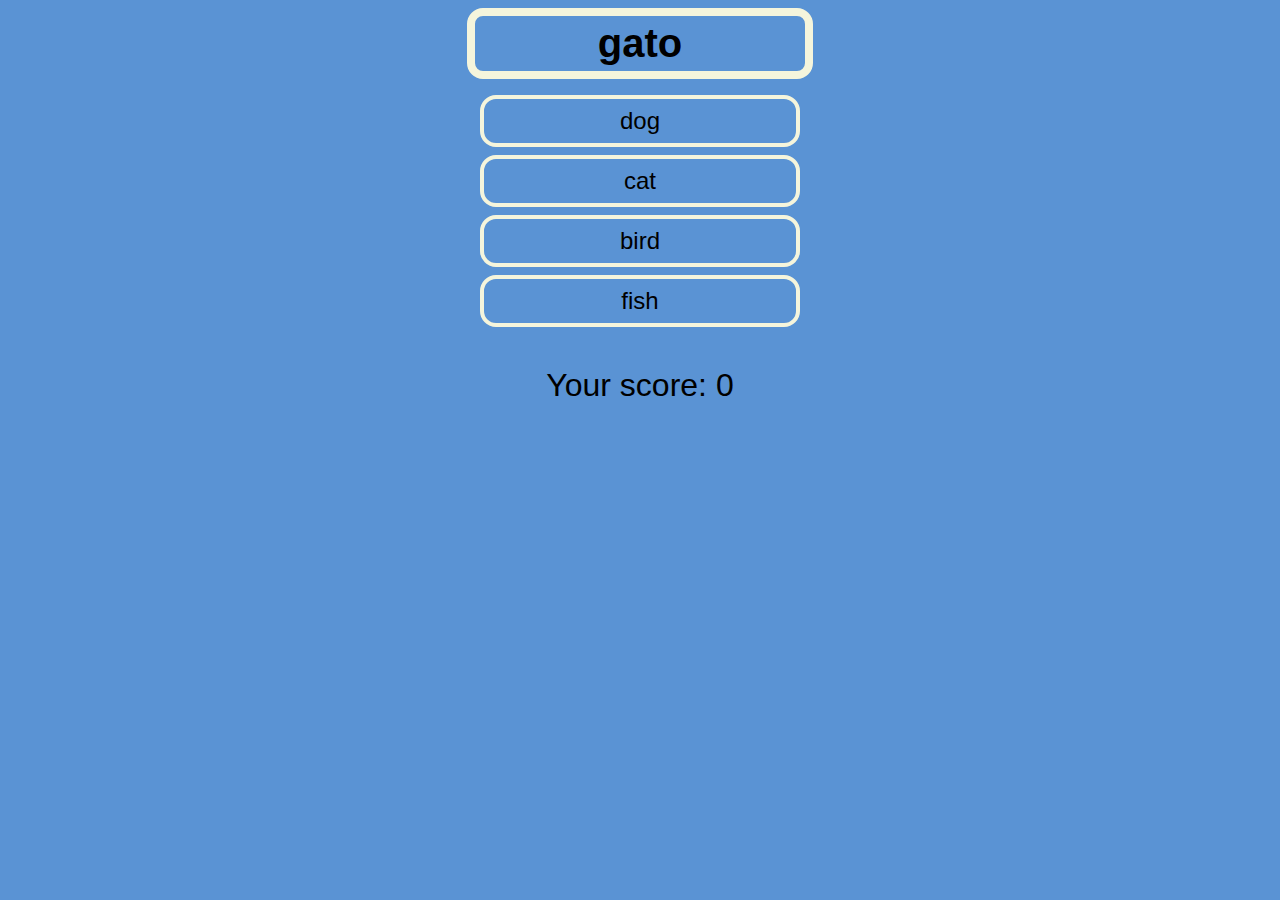
<file: JS_Language_Game/app/index.html>
<!DOCTYPE html>
<html lang="en">
  <head>
    <meta charset="UTF-8" />
    <meta http-equiv="X-UA-Compatible" content="IE=edge" />
    <meta name="viewport" content="width=device-width, initial-scale=1.0" />
    <link rel="stylesheet" href="style.css" />
    <title>Document</title>
  </head>
  <body>
    <div id="wrapper">
      <div id="title"></div>
      <ul>
        <li class="alternative"></li>
        <li class="alternative"></li>
        <li class="alternative"></li>
        <li class="alternative"></li>
      </ul>
      <div id="result"></div>
      <div id="score"></div>
    </div>
    <!-- <button id="btn">I'm doing nothing</button> -->
    <script src="script.js"></script>
  </body>
</html>
</file>
<file: JS_Language_Game/app/style.css>
body {
  background: #5a93d4;
  font-family: Arial, Helvetica, sans-serif;
  text-align: center;
}

#wrapper {
  width: 100%;
  display: flex;
  flex-direction: column;
  align-items: center;
}

#wrapper div,
#wrapper ul {
  width: 50%;
  max-width: 20rem;
}

ul {
  padding: 0;
}

#title {
  font-size: 2.5rem;
  font-weight: bold;
  padding: 0.3rem;
  border: 0.5rem solid beige;
  border-radius: 1rem;
}

.alternative {
  list-style: none;
  padding: 0.5rem;
  font-size: 1.5rem;
  cursor: pointer;
  border: 0.3rem solid beige;
  border-radius: 1rem;
  margin-bottom: 0.5rem;
}

.alternative:hover {
  background-color: beige;
}

#result {
  font-size: 1.5rem;
}

#score {
  font-size: 2rem;
  margin-top: 1rem;
}
</file>
